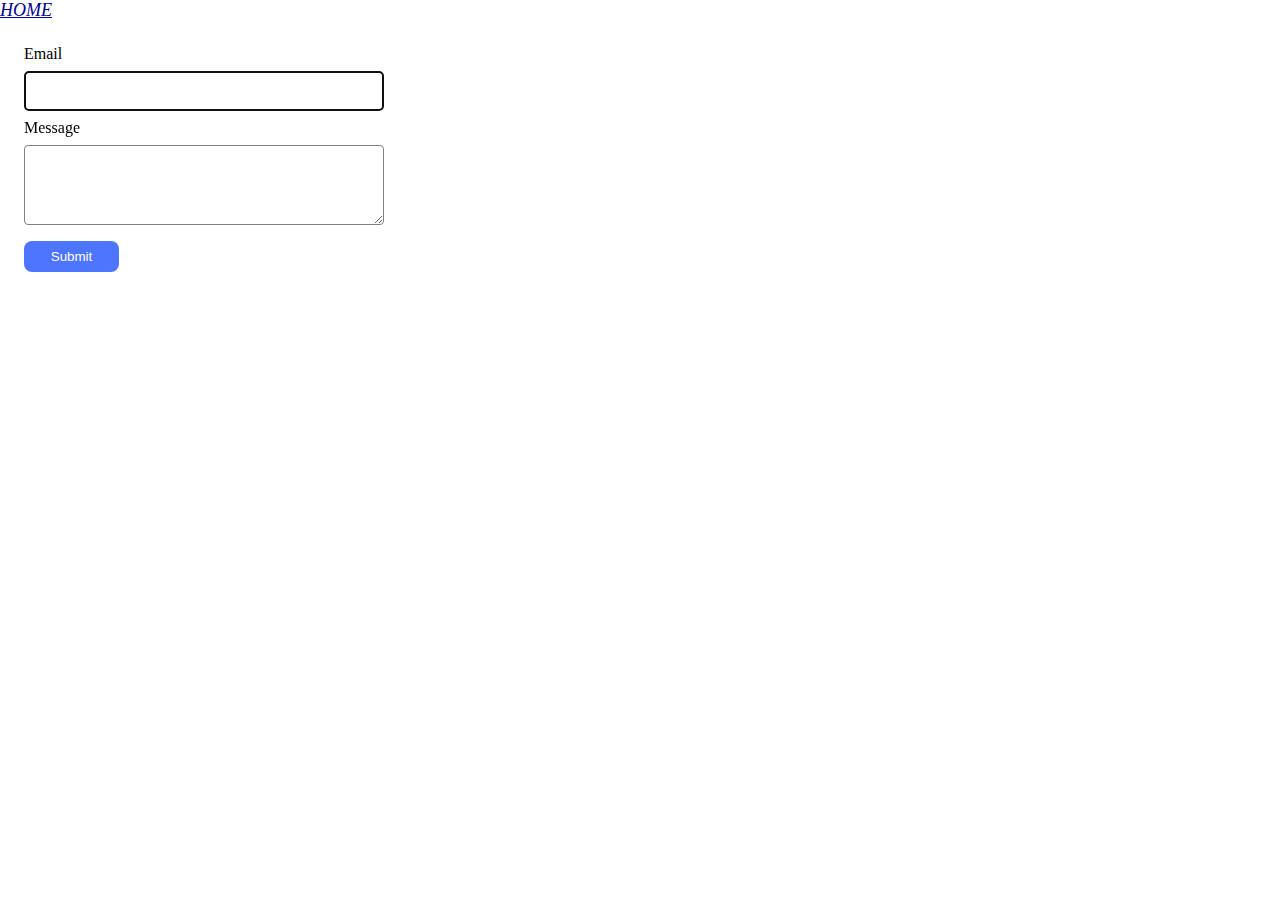
<file: src/2-form.html>
<!DOCTYPE html>
<html lang="en">

<head>
    <meta charset="UTF-8">
    <meta name="viewport" content="width=device-width, initial-scale=1.0">
    <title>Form</title>
    <link rel="stylesheet" href="./css/styles.css" />
</head>

<body>
    <li><a class="slide" href="./index.html">HOME</a></li>
    <form class="feedback-form" autocomplete="off">
        <label>
            Email
            <input type="email" name="email" autofocus />
        </label>
        <label>
            Message
            <textarea name="message" rows="8"></textarea>
        </label>
        <button type="submit">Submit</button>
    </form>

    <script src="./js/2-form.js" type="module"></script>

</body>

</html>
</file>
<file: src/css/styles.css>
* {
    box-sizing: border-box;
    margin: 0;
}

body {
    max-width: 1440px;
}

ul {
    list-style-type: none;
}

.gallery {

    display: flex;
    flex-direction: row;
    flex-wrap: wrap;
    column-gap: 24px;
    row-gap: 24px;
    align-items: center;
    justify-content: center;
    padding: 24px 156px;
}

.gallery:hover {
    row-gap: 20px;
}

.gallery-item {
    width: calc((100% - 48px) / 3);
    height: 200px;

}

.gallery img {
    display: block;
    width: 100%;
    height: 100%;
    object-fit: cover;
}
.sl-wrapper {
    background: rgba(46, 47, 66, 0.8);
}

.feedback-form {
    padding: 24px;
    display: flex;
    flex-direction: column;
    align-items: flex-start;
    max-width: 408px;
       min-height: 296px;
        border-radius: 8px 0px 0px 0px;
      
    
}
.feedback-form label {
    display: flex;
        align-items: flex-start;
        justify-content: flex-start;
        flex-direction: column;
        row-gap: 8px;
}

.feedback-form input{

margin-bottom: 8px;
width: 360px;
    height: 40px;
    border-radius: 4px;
    border: 1px solid #808080;
    
}
.feedback-form input:hover {
border-color:  #000000;
border-width: 1px;
}

.feedback-form input:active {
font-family: "Montserrat",sans-serif;
font-weight: 400;
font-size: 16px;
line-height: 1.5;
letter-spacing: 0.04em;
color: #2e2f42;
}
.feedback-form textarea{
  
    border: 1px solid #808080;
        border-radius: 4px;
        width: 360px;
        height: 80px;
margin-bottom: 16px;
}

.feedback-form button{
    width: 95px;
        height:40pxpx;
        padding: 8px 16px 8px 16px;
        gap: 10px;
        border-radius: 8px;
    
        background-color: #4E75FF;
        color: #FFFFFF;
        border: none;
}

.feedback-form button:hover {
background-color: #6C8CFF;
}

.slide {
    font-size: 18px;
    color: darkblue;
    font-style: italic;
}
</file>
